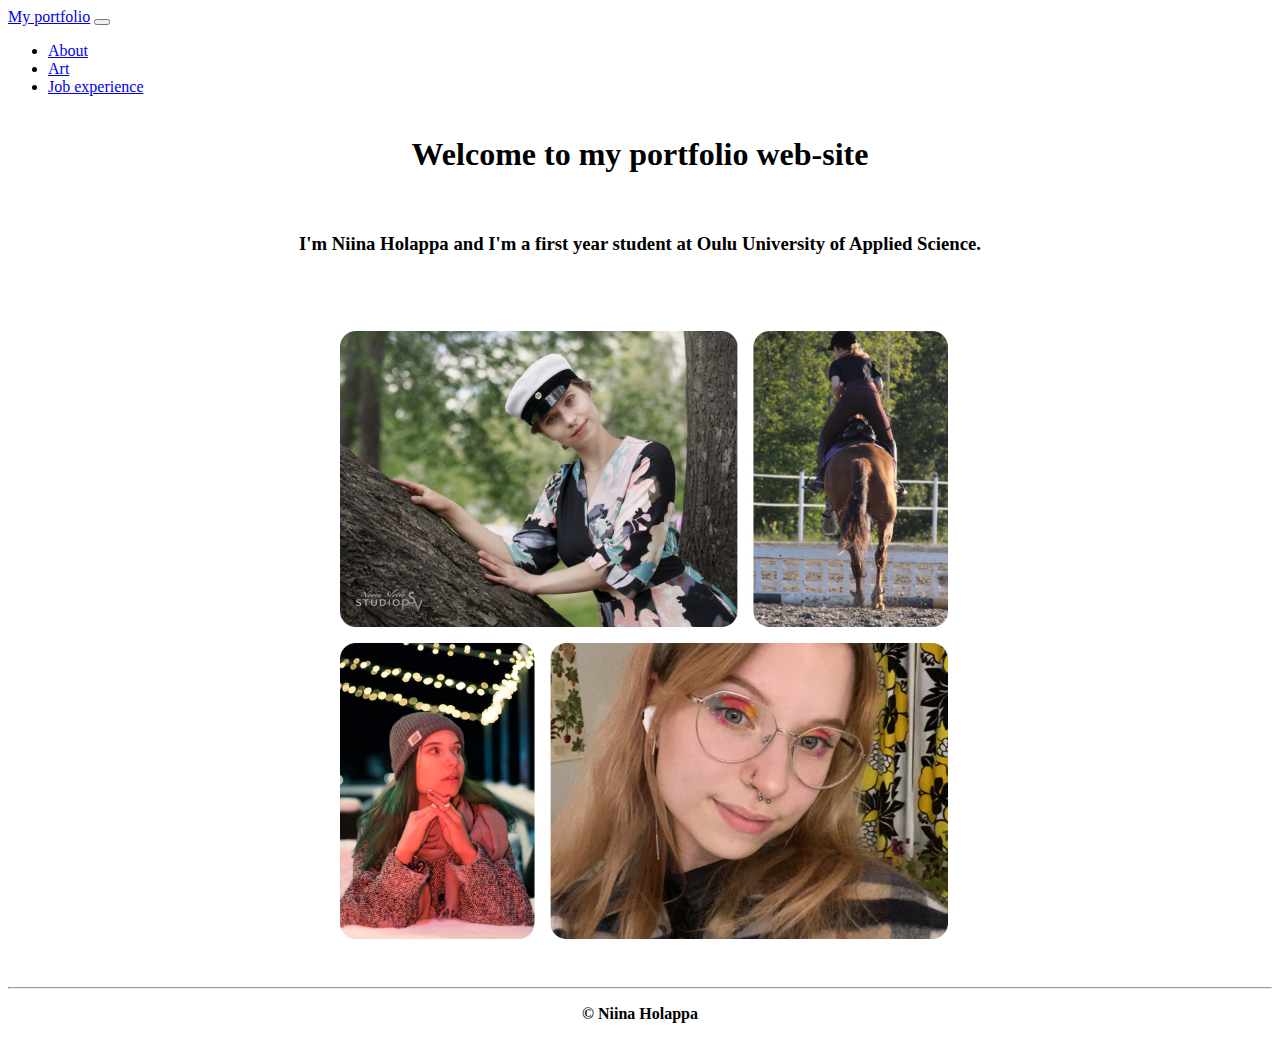
<file: index.html>
<!doctype html>
<html lang="en">
  <head>
    <!-- Required meta tags -->
    <meta charset="utf-8">
    <meta name="viewport" content="width=device-width, initial-scale=1">

    <!-- Bootstrap CSS -->
    <link href="https://cdn.jsdelivr.net/npm/bootstrap@5.1.3/dist/css/bootstrap.min.css" rel="stylesheet" integrity="sha384-1BmE4kWBq78iYhFldvKuhfTAU6auU8tT94WrHftjDbrCEXSU1oBoqyl2QvZ6jIW3" crossorigin="anonymous">

    <title>My page</title>
    <link rel="stylesheet" href="css/style.css">
  </head>
  <body>
     <!--Copied navbar from bootstrap website and did my own variation of it-->
    <nav class="navbar navbar-expand-lg navbar-dark bg-secondary">
      <div class="container-fluid">
        <a class="navbar-brand" href="#">My portfolio</a>
        <button class="navbar-toggler" type="button" data-bs-toggle="collapse" data-bs-target="#navbarSupportedContent" aria-controls="navbarSupportedContent" aria-expanded="false" aria-label="Toggle navigation">
          <span class="navbar-toggler-icon"></span>
        </button>
        <div class="collapse navbar-collapse" id="navbarSupportedContent">
          <ul class="navbar-nav me-auto mb-2 mb-lg-0">
            <li class="nav-item">
              <a class="nav-link active" aria-current="page" href="pages/about.html">About</a>
            </li>
            <li class="nav-item">
              <a class="nav-link active" aria-current="page" href="pages/art.html">Art</a>
            </li>
            <li class="nav-item">
              <a class="nav-link active" aria-current="page" href="pages/job.html">Job experience</a>
            </li>
            
        </div>
      </div>
    </nav>

    <div class="container">
      <div class="row">
        <h1>Welcome to my portfolio web-site</h1>
      </div>
      <div class="row">
          <h3>I'm Niina Holappa and I'm a first year student at Oulu University of Applied Science.</h3>
      </div>
  </div>

  <div class="container">
    <div class="row">
      <div class="col"><img src="images/kollaasi.JPG" id="kollaasi" alt="kollaasi"></div>
    </div>
  </div> 

    <footer>
      <hr />
      <p>&copy; Niina Holappa</p>
    </footer>
    <!-- Option 1: Bootstrap Bundle with Popper -->
    <script src="https://cdn.jsdelivr.net/npm/bootstrap@5.1.3/dist/js/bootstrap.bundle.min.js" integrity="sha384-ka7Sk0Gln4gmtz2MlQnikT1wXgYsOg+OMhuP+IlRH9sENBO0LRn5q+8nbTov4+1p" crossorigin="anonymous"></script>
  </body>
</html>
</file>
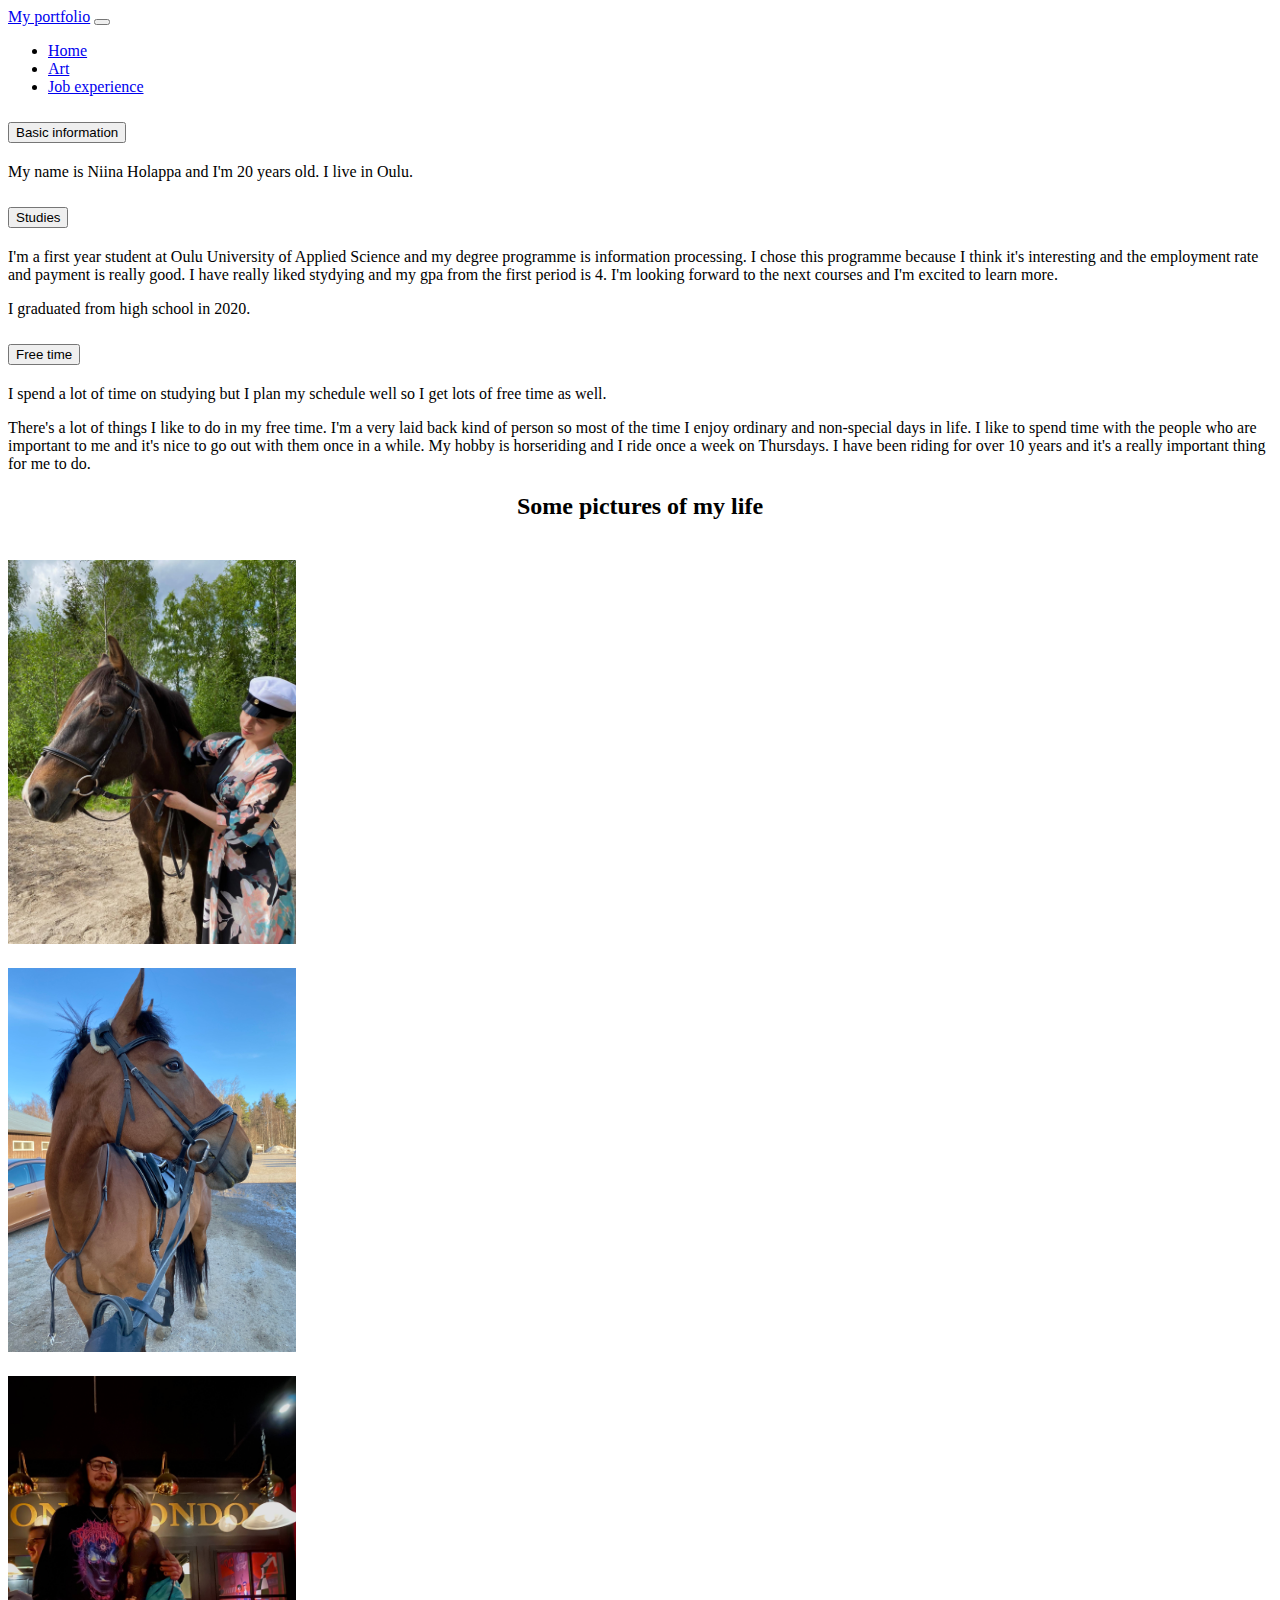
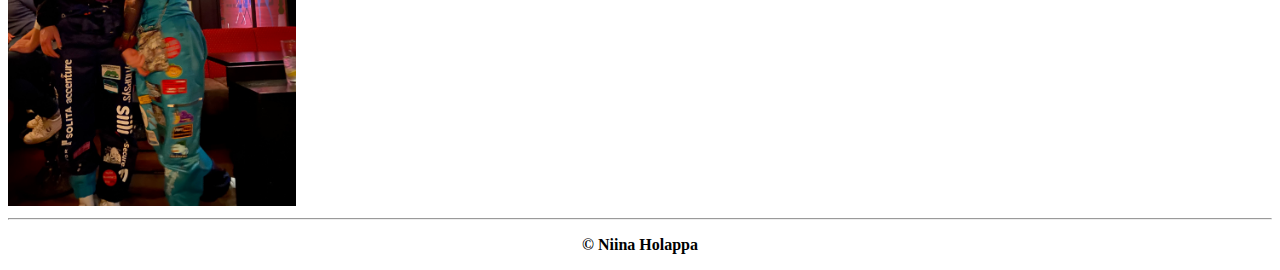
<file: pages/about.html>
<!doctype html>
<html lang="en">
  <head>
    <!-- Required meta tags -->
    <meta charset="utf-8">
    <meta name="viewport" content="width=device-width, initial-scale=1">

    <!-- Bootstrap CSS -->
    <link href="https://cdn.jsdelivr.net/npm/bootstrap@5.1.3/dist/css/bootstrap.min.css" rel="stylesheet" integrity="sha384-1BmE4kWBq78iYhFldvKuhfTAU6auU8tT94WrHftjDbrCEXSU1oBoqyl2QvZ6jIW3" crossorigin="anonymous">

    <title>About me</title>
    <link rel="stylesheet" href="../css/style.css">
  </head>
  <body class="about-bg">
     <!--Copied navbar from bootstrap website and did my own variation of it-->
    <nav class="navbar navbar-expand-lg navbar-dark bg-secondary">
        <div class="container-fluid">
          <a class="navbar-brand" href="#">My portfolio</a>
          <button class="navbar-toggler" type="button" data-bs-toggle="collapse" data-bs-target="#navbarSupportedContent" aria-controls="navbarSupportedContent" aria-expanded="false" aria-label="Toggle navigation">
            <span class="navbar-toggler-icon"></span>
          </button>
          <div class="collapse navbar-collapse" id="navbarSupportedContent">
            <ul class="navbar-nav me-auto mb-2 mb-lg-0">
              <li class="nav-item">
                <a class="nav-link active" aria-current="page" href="../index.html">Home</a>
              </li>
              <li class="nav-item">
                <a class="nav-link active" aria-current="page" href="../pages/art.html">Art</a>
              </li>
              <li class="nav-item">
                <a class="nav-link active" aria-current="page" href="../pages/job.html">Job experience</a>
              </li>
              
          </div>
        </div>
      </nav>
      <!--Accordion from bootstrap website and did my own changes to it-->
      <div class="container" id="aboutAccordion">
      <div class="accordion accordion-flush" id="accordionFlushExample">
        <div class="accordion-item">
          <h2 class="accordion-header" id="flush-headingOne">
            <button class="accordion-button collapsed" type="button" data-bs-toggle="collapse" data-bs-target="#flush-collapseOne" aria-expanded="false" aria-controls="flush-collapseOne">
              Basic information
            </button>
          </h2>
          <div id="flush-collapseOne" class="accordion-collapse collapse" aria-labelledby="flush-headingOne" data-bs-parent="#accordionFlushExample">
            <div class="accordion-body">My name is Niina Holappa and I'm 20 years old. I live in Oulu.<p</div>
          </div>
        </div>
        <div class="accordion-item">
          <h2 class="accordion-header" id="flush-headingTwo">
            <button class="accordion-button collapsed" type="button" data-bs-toggle="collapse" data-bs-target="#flush-collapseTwo" aria-expanded="false" aria-controls="flush-collapseTwo">
              Studies
            </button>
          </h2>
          <div id="flush-collapseTwo" class="accordion-collapse collapse" aria-labelledby="flush-headingTwo" data-bs-parent="#accordionFlushExample">
            <div class="accordion-body"><p>I'm a first year student at Oulu University of Applied Science and my degree programme is information processing. I chose this programme because I think it's interesting and the employment rate and payment is really good. I have really liked stydying and my gpa from the first period is 4. I'm looking forward to the next courses and I'm excited to learn more.</p>
            <p>I graduated from high school in 2020.</p></div>
          </div>
        </div>
        <div class="accordion-item">
          <h2 class="accordion-header" id="flush-headingThree">
            <button class="accordion-button collapsed" type="button" data-bs-toggle="collapse" data-bs-target="#flush-collapseThree" aria-expanded="false" aria-controls="flush-collapseThree">
              Free time
            </button>
          </h2>
          <div id="flush-collapseThree" class="accordion-collapse collapse" aria-labelledby="flush-headingThree" data-bs-parent="#accordionFlushExample">
            <div class="accordion-body"><p>I spend a lot of time on studying but I plan my schedule well so I get lots of free time as well.</p>
            <p>There's a lot of things I like to do in my free time. I'm a very laid back kind of person so most of the time I enjoy ordinary and non-special days in life. I like to spend time with the people who are important to me and it's nice to go out with them once in a while. My hobby is horseriding and I ride once a week on Thursdays. I have been riding for over 10 years and it's a really important thing for me to do.</p></div>
          </div>
        </div>
      </div>
    </div>
    
    <div class="container">
      <div class="row">
        <h2 style="text-align: center;">Some pictures of my life</h2>
        <div class="col"><img src="../images/graduation.JPG" alt="graduation"></div>
        <div class="col"><img src="../images/horse.JPG" alt="horse"></div>
        <div class="col"><img src="../images/bar.JPG" alt="bar"></div>
      </div>
    </div> 

    <footer>
      <hr />
      <p>&copy; Niina Holappa</p>
    </footer>
    <!-- Option 1: Bootstrap Bundle with Popper -->
    <script src="https://cdn.jsdelivr.net/npm/bootstrap@5.1.3/dist/js/bootstrap.bundle.min.js" integrity="sha384-ka7Sk0Gln4gmtz2MlQnikT1wXgYsOg+OMhuP+IlRH9sENBO0LRn5q+8nbTov4+1p" crossorigin="anonymous"></script>
  </body>
</html>
</file>
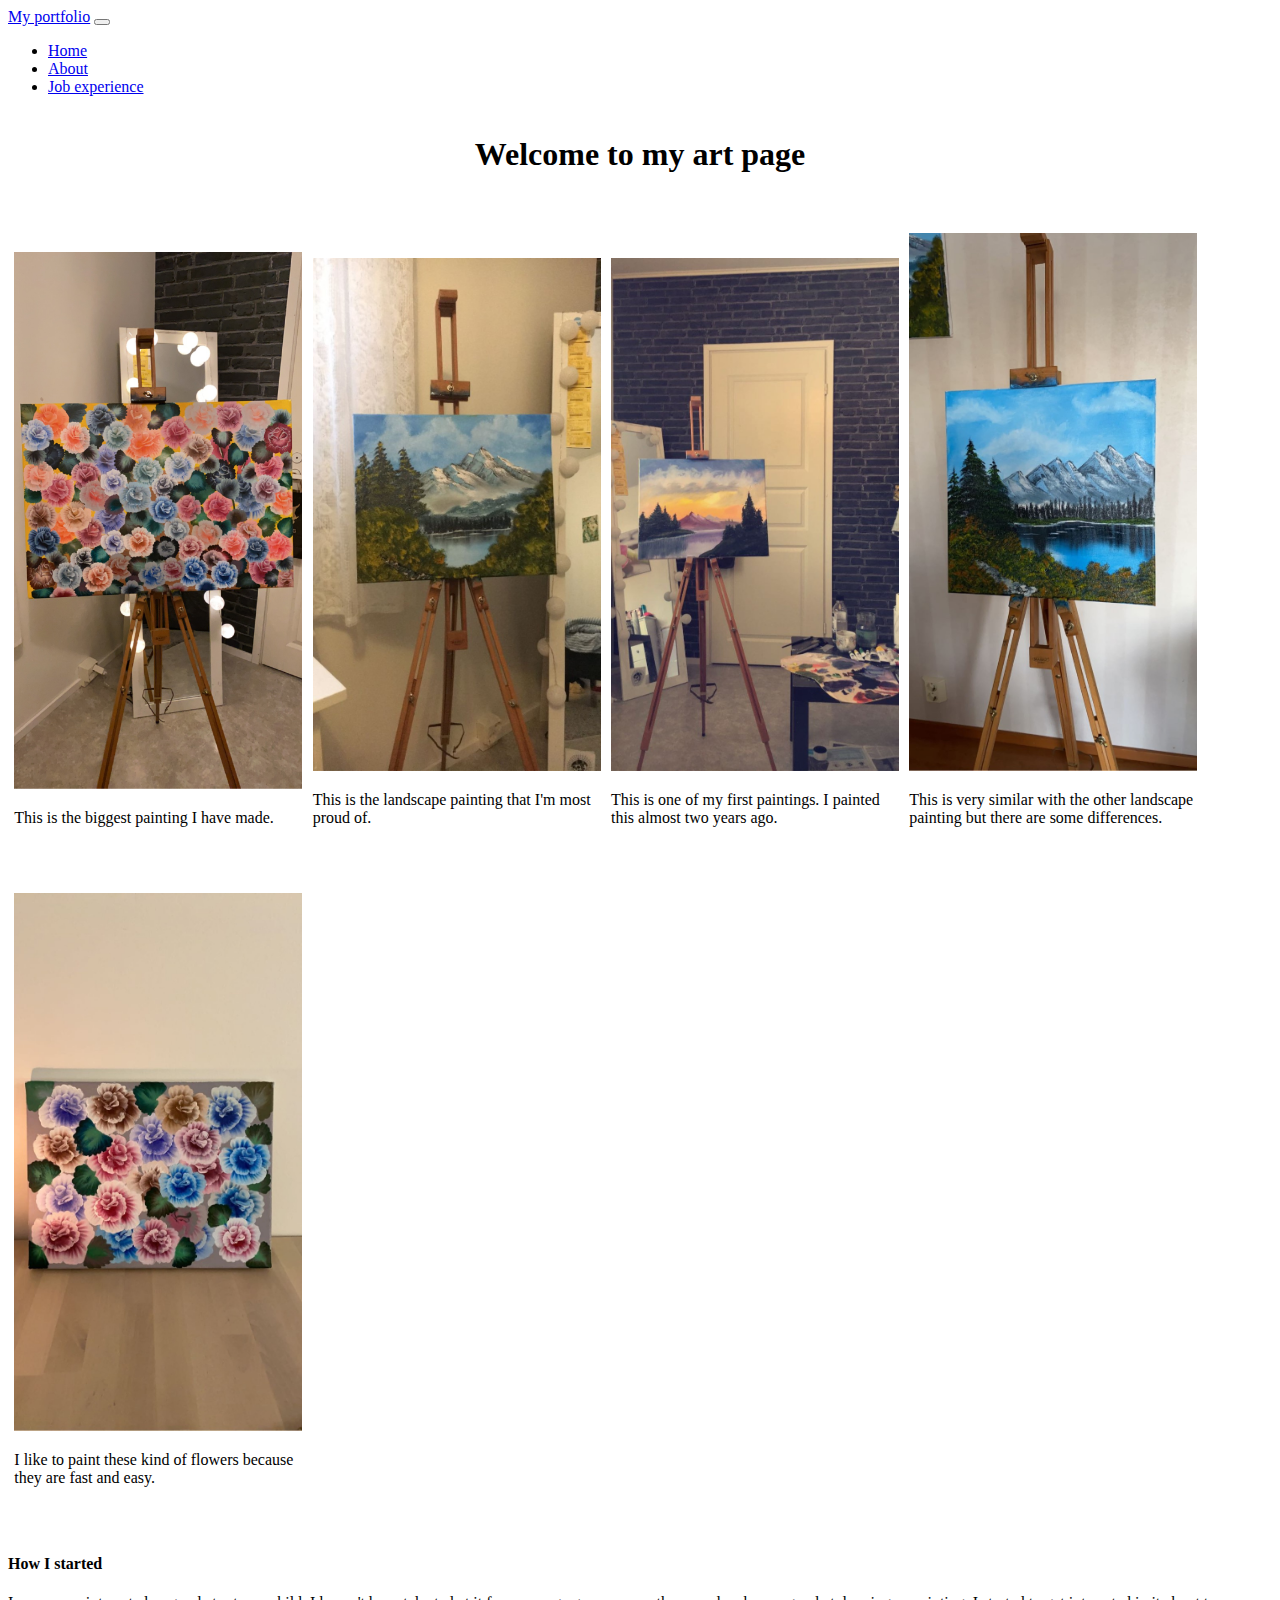
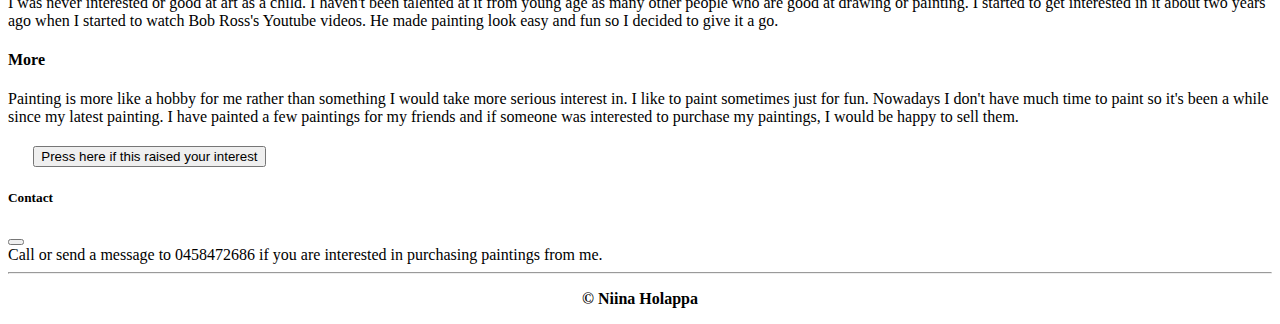
<file: pages/art.html>
<!doctype html>
<html lang="en">
  <head>
    <!-- Required meta tags -->
    <meta charset="utf-8">
    <meta name="viewport" content="width=device-width, initial-scale=1">

    <!-- Bootstrap CSS -->
    <link href="https://cdn.jsdelivr.net/npm/bootstrap@5.1.3/dist/css/bootstrap.min.css" rel="stylesheet" integrity="sha384-1BmE4kWBq78iYhFldvKuhfTAU6auU8tT94WrHftjDbrCEXSU1oBoqyl2QvZ6jIW3" crossorigin="anonymous">

    <title>Art</title>
    <link rel="stylesheet" href="../css/style.css">
  </head>
  <body class="art-bg">
     <!--Copied navbar from bootstrap website and did my own variation of it-->
    <nav class="navbar navbar-expand-lg navbar-dark bg-secondary">
        <div class="container-fluid">
          <a class="navbar-brand" href="#">My portfolio</a>
          <button class="navbar-toggler" type="button" data-bs-toggle="collapse" data-bs-target="#navbarSupportedContent" aria-controls="navbarSupportedContent" aria-expanded="false" aria-label="Toggle navigation">
            <span class="navbar-toggler-icon"></span>
          </button>
          <div class="collapse navbar-collapse" id="navbarSupportedContent">
            <ul class="navbar-nav me-auto mb-2 mb-lg-0">
              <li class="nav-item">
                <a class="nav-link active" aria-current="page" href="../index.html">Home</a>
              </li>
              <li class="nav-item">
                <a class="nav-link active" aria-current="page" href="../pages/about.html">About</a>
              </li>
              <li class="nav-item">
                <a class="nav-link active" aria-current="page" href="../pages/job.html">Job experience</a>
              </li>
          </div>
        </div>
      </nav>

      <div class="container">
        <div class="row" style="text-align: center;">
            <h1>Welcome to my art page</h1>
        </div>
    </div>

    <!--Page has cards from bootstrap website and contains my own images-->
    <div class="card" style="width: 18rem;">
      <img src="../images/flower.JPG" class="card-img-top" alt="flower">
      <div class="card-body">
        <p class="card-text">This is the biggest painting I have made.</p>
      </div>
    </div>
    
    <div class="card" style="width: 18rem;">
      <img src="../images/painting2.jpg" class="card-img-top" alt="landscape">
      <div class="card-body">
        <p class="card-text">This is the landscape painting that I'm most proud of.</p>
      </div>
    </div>

    <div class="card" style="width: 18rem;">
      <img src="../images/painting1.jpg" class="card-img-top" alt="landscape2">
      <div class="card-body">
        <p class="card-text">This is one of my first paintings. I painted this almost two years ago.</p>
      </div>
    </div>

    <div class="card" style="width: 18rem;">
      <img src="../images/painting3.jpg" class="card-img-top" alt="landscape3">
      <div class="card-body">
        <p class="card-text">This is very similar with the other landscape painting but there are some differences.</p>
      </div>
    </div>

    <div class="card" style="width: 18rem;">
      <img src="../images/flower2.jpg" class="card-img-top" alt="flowers">
      <div class="card-body">
        <p class="card-text">I like to paint these kind of flowers because they are fast and easy.</p>
      </div>
    </div>
    
    <!--Container which has row and columns that contain information-->
    <div class="container" id="color">
      <div class="row">
        <h4>How I started</h4>
        <div class="col">I was never interested or good at art as a child. I haven't been talented at it from young age as many other people who are good at drawing or painting. I started to get interested in it about two years ago when I started to watch Bob Ross's Youtube videos. He made painting look easy and fun so I decided to give it a go.</div>
      </div>
      <h4>More</h4>
      <div class="col">Painting is more like a hobby for me rather than something I would take more serious interest in. I like to paint sometimes just for fun. Nowadays I don't have much time to paint so it's been a while since my latest painting. I have painted a few paintings for my friends and if someone was interested to purchase my paintings, I would be happy to sell them.</div>
    </div>

    <!--Off canvas button-->
      <button class="btn btn-secondary" type="button" data-bs-toggle="offcanvas" data-bs-target="#offcanvasTop" aria-controls="offcanvasTop">Press here if this raised your interest</button>
      <div class="offcanvas offcanvas-top" tabindex="-1" id="offcanvasTop" aria-labelledby="offcanvasTopLabel">
        <div class="offcanvas-header">
          <h5 id="offcanvasTopLabel">Contact</h5>
          <button type="button" class="btn-close text-reset" data-bs-dismiss="offcanvas" aria-label="Close"></button>
        </div>
        <div class="offcanvas-body">
         Call or send a message to 0458472686 if you are interested in purchasing paintings from me.
      </div>
      </div>
  

      <footer>
        <hr />
        <p>&copy; Niina Holappa</p>
      </footer>

      <!-- Option 1: Bootstrap Bundle with Popper -->
    <script src="https://cdn.jsdelivr.net/npm/bootstrap@5.1.3/dist/js/bootstrap.bundle.min.js" integrity="sha384-ka7Sk0Gln4gmtz2MlQnikT1wXgYsOg+OMhuP+IlRH9sENBO0LRn5q+8nbTov4+1p" crossorigin="anonymous"></script>
</body>
</html>
</file>
<file: css/style.css>
/* All pages have different background image*/

body {
    background-image: url("https://cdn.pixabay.com/photo/2016/10/17/14/31/background-1747777_960_720.jpg");
}

.about-bg {
    background-image: url("https://cdn.pixabay.com/photo/2016/09/05/15/07/concrete-1646788_960_720.jpg");
}

.art-bg {
    background-image: url("https://cdn.pixabay.com/photo/2021/08/18/19/26/background-6556414_960_720.jpg");
}

.job-bg {
    background-image: url("https://cdn.pixabay.com/photo/2019/11/12/18/44/white-4621828_960_720.jpg");
}

/* Styles to all of the pages are here*/

h1, h3 {
    margin: 20px;
    padding: 20px;
    text-align: center
}

h2 {
    margin-top: 20px;
}

footer {
    font-weight: bold;
    text-align: center;
}


#kollaasi {
    margin-left: 25%;
    margin-top: 20px;
    margin-bottom: 20px;
    width: 40rem;
}

img {
    margin-top: 20px;
    width: 18rem;
}

#color{
    background-color: #ffff;
}

.card {
    margin-bottom: 30px;
    margin-left: 0.5%;
    display: inline-block;
}

.btn {
    margin-left: 2%;
    margin-top: 20px;
}

#joblinks {
    margin-top: 50px;
    margin-left: 1%;
}
</file>
